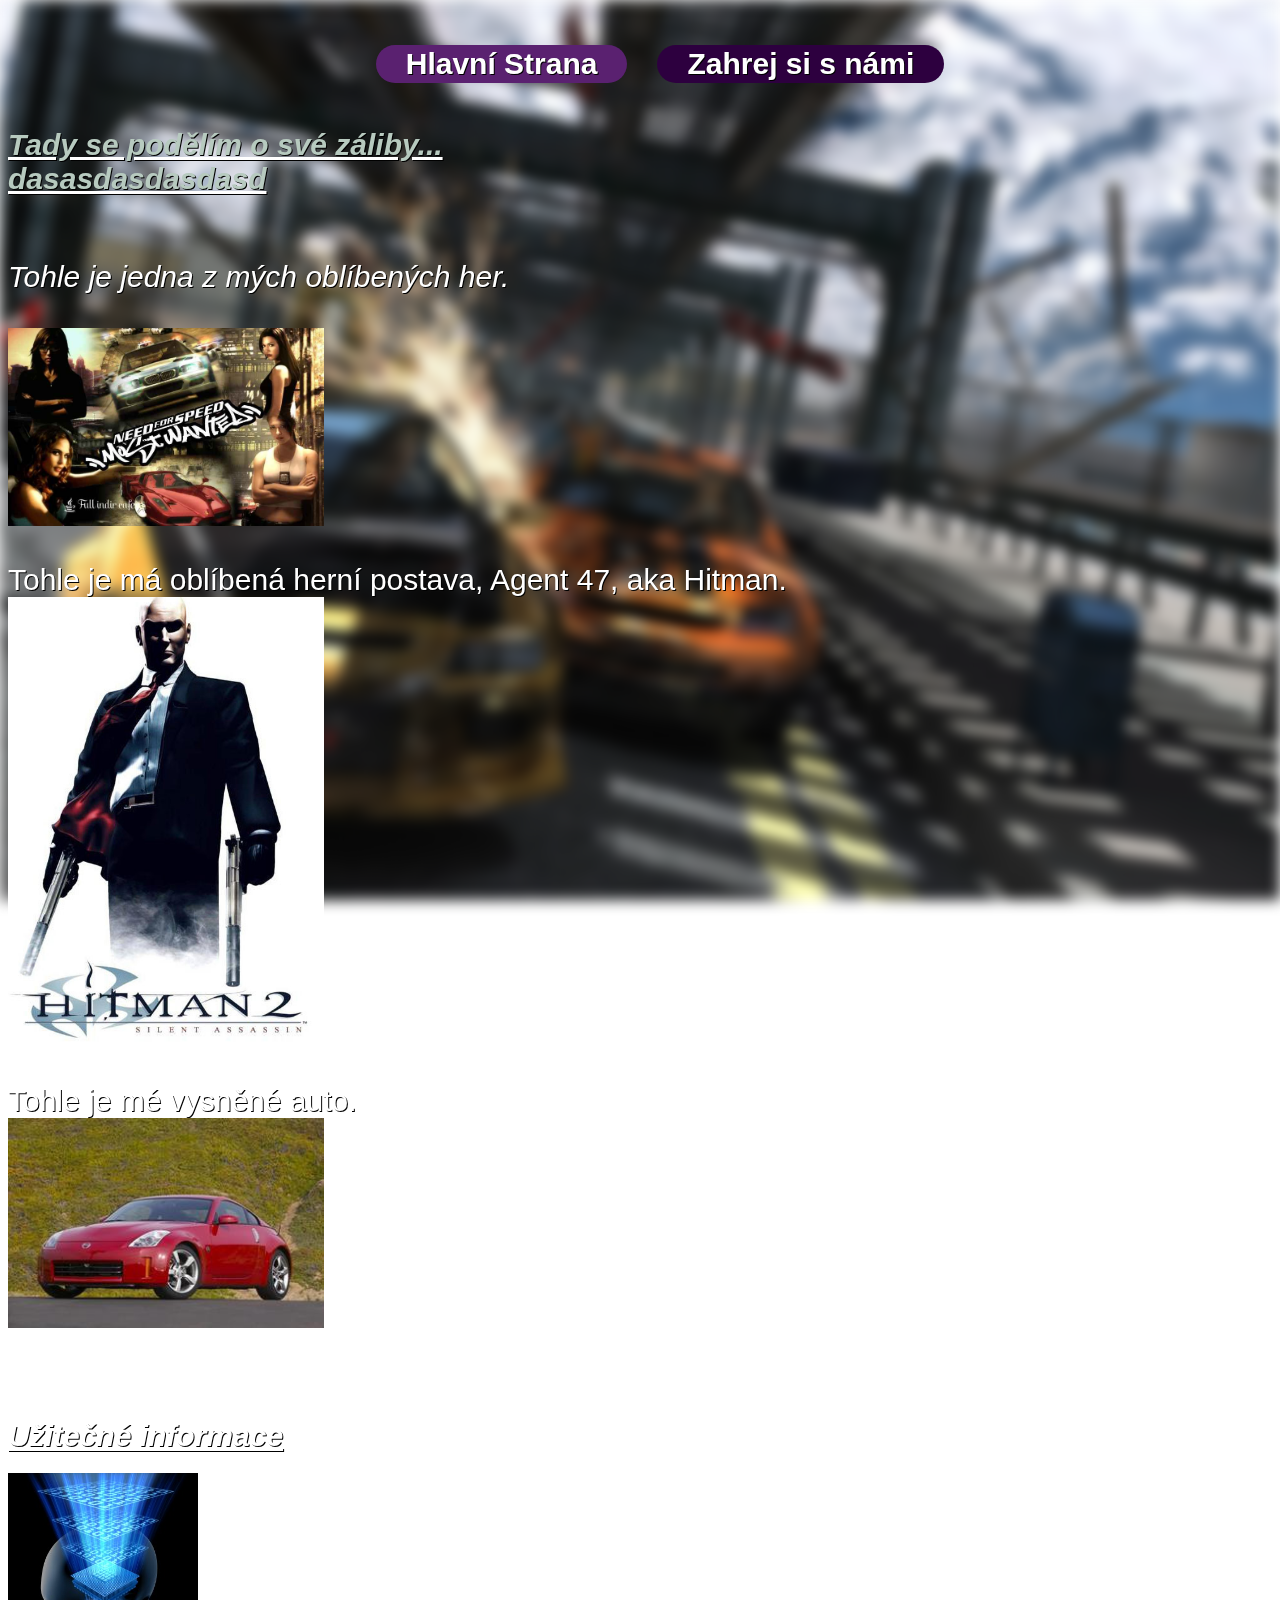
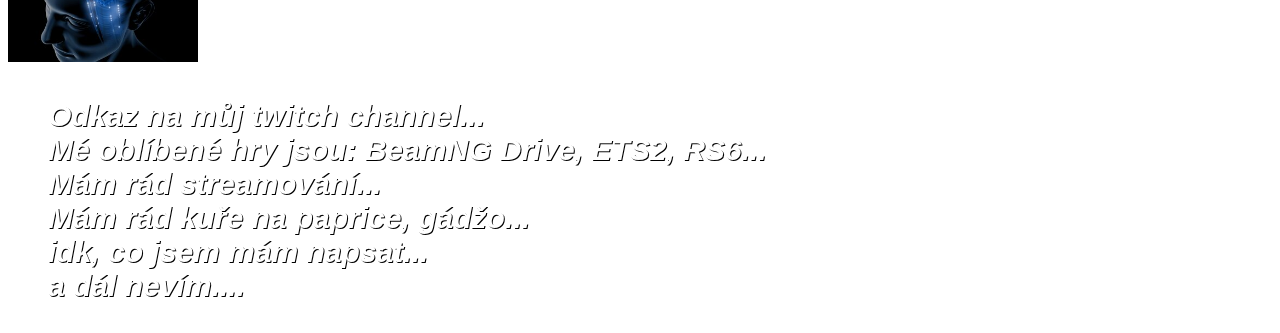
<file: index.html>
<!DOCTYPE html>
<html>

<head>
	<title>Portál Nostalgie</title>
	<link rel="stylesheet" href="style/style.css">
	</link>
	<link rel="icon" href="obrazky/peso.png">
	</link>
	<meta charset="UTF-8" />
</head>

<body>

	<nav>

		<ul class="navigacka">
			<li class="aktivni_polozka"><a href="index.html"><strong>Hlavní Strana</strong></a></li>
			<li class="neaktivni_polozka"><a href="index2.html"><strong>Zahrej si s námi</strong></a></li>
		</ul>

	</nav>

	<b>
		<u>
			<i>
				<p class="textik">
					Tady se podělím o své záliby...<br>
					dasasdasdasdasd
				</p>
			</i>
		</u>
	</b>
		<p>

			<i><br />
				<font size="6px" color="#000000"> Tohle je jedna z mých oblíbených her.
			</i><br /></font>
			<br /> <img src="obrazky/MW.jpg" width="25%" height="25%" />

		</p>

		<p>

			<font size="6px" color="#000000"> Tohle je má oblíbená herní postava, Agent 47, aka Hitman.</font><br />
			<img src="obrazky/hitman.jpg" width="25%" height="25%" />
		</p>

		<p>

			<font size="6px" color="#000000"> Tohle je mé vysněné auto.</font><br />
			<img src="obrazky/350z.jpg" width="25%" height="25%" /><br />
		</p>

		<br />
		<h1><u><i>Užitečné informace<h1></u></i><img src="obrazky/informace.jpg" width="15%" height="20%" />

			<ul>

				<font size="5px" color="black">
					<p id="odstavec4"><a href="http://www.twitch.tv/kuk1ncs" target="_blank">
							<font color="black" /><i>
								<li>
									<font size="5px" color="black" />Odkaz na můj twitch channel...
								</li>
							</i>
						</a>
				</font>
				<i>
					<li>Mé oblíbené hry jsou: BeamNG Drive, ETS2, RS6...</li>
				</i>
				<i>
					<li>Mám rád streamování...</li>
				</i>
				<i>
					<li>Mám rád kuře na paprice, gádžo...</li>
				</i>
				<i>
					<li>idk, co jsem mám napsat...</li>
				</i>
				<i>
					<li>a dál nevím....</li>
				</i><img id="thumbnail" src="obrazky/úvod.jpg" height="100%" width="100%" />
			</ul>



			</p>
</body>

</html>
</file>
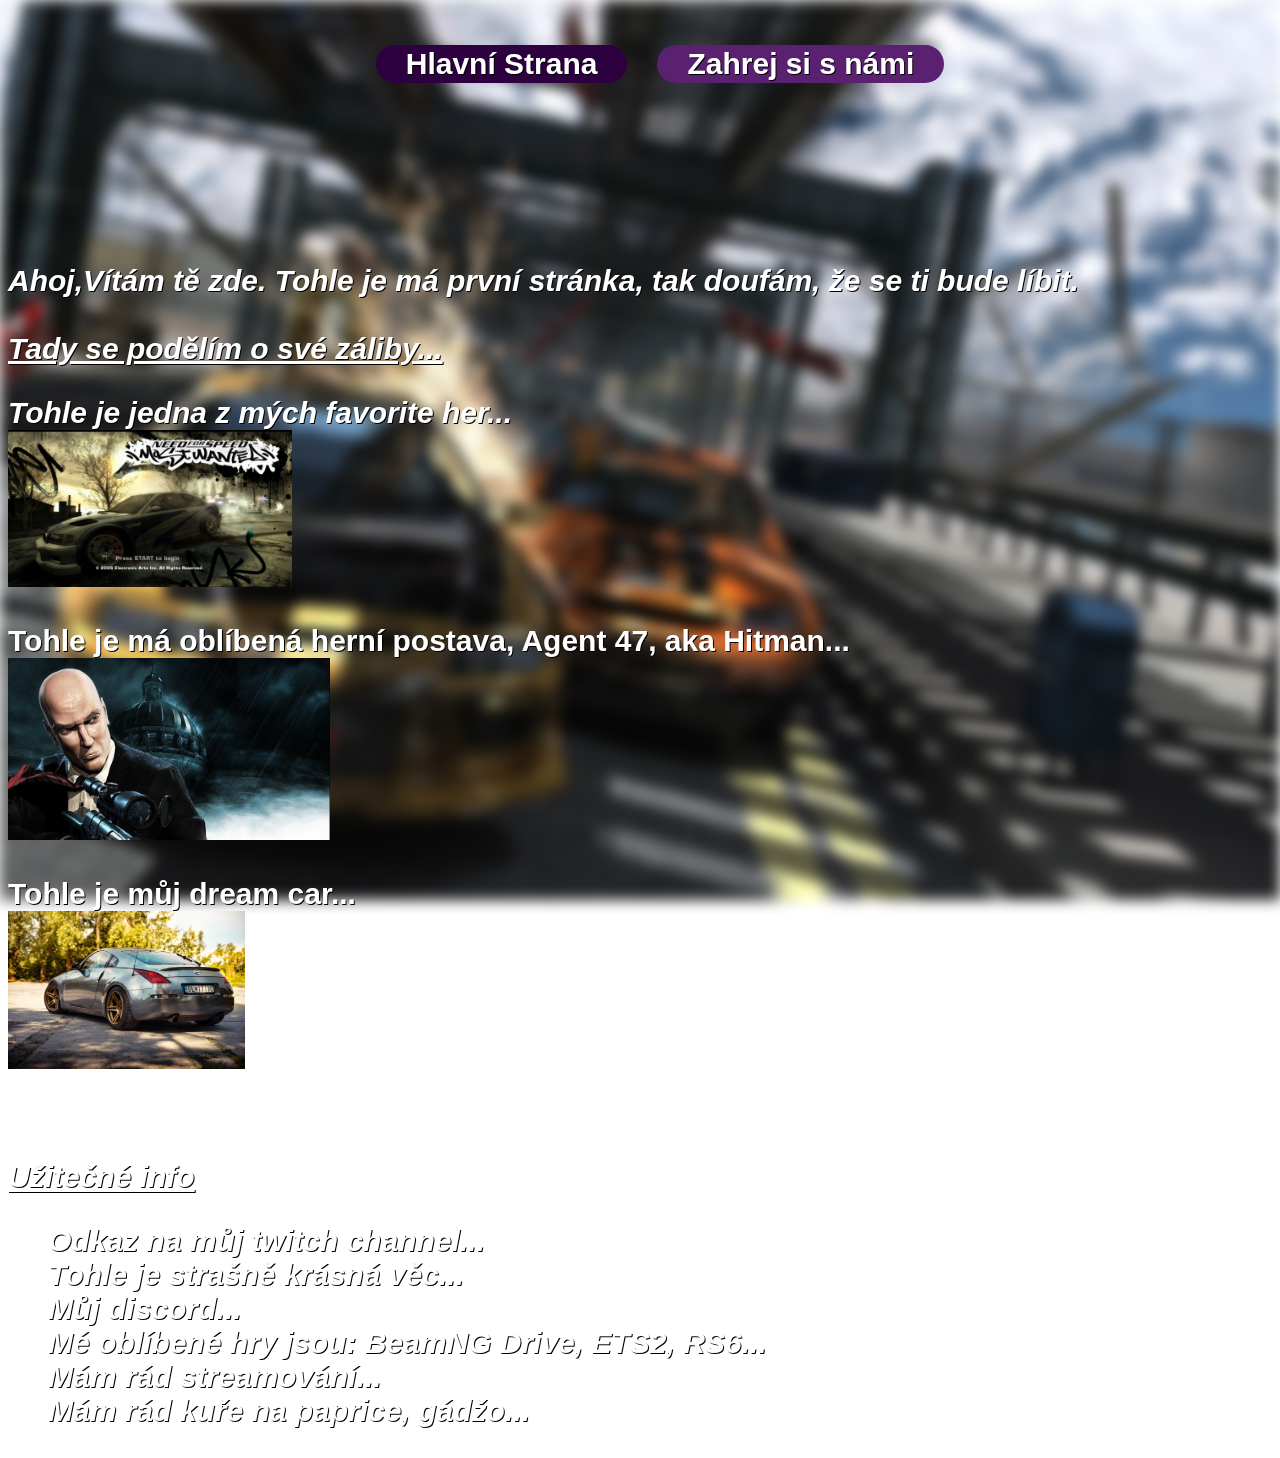
<file: index2.html>
<!DOCTYPE html>
<html>
    <head>
        <title>Portál Nostalgie</title>	
	    <link rel="stylesheet" href="style/style.css"></link>
		<link rel="icon" href="obrazky/peso.png"></link>
		<meta charset="UTF-8" />
	</head>
	
	<body>
	
	    <nav>
	
	             <ul class="navigacka">
	                   <li class="neaktivni_polozka"><a id="polozka1" href="index.html"><strong>Hlavní Strana</strong></a></li>
	                   <li class="aktivni_polozka"><a id="polozka2" href="index2.html"><strong>Zahrej si s námi</strong></a></li>
	            </ul>
	
	    </nav>
   
     <i><b><font size="5px"/></i>
	 <br/><br/><br/><br/>  
	 
	 
	 <i><b><font size="5px"/>Ahoj,Vítám tě zde. Tohle je má první stránka, tak doufám, že se ti bude líbit.</b></i><br/></font>
	 <br/><b><u><i><font size="6px" color="#000000"/>Tady se podělím o své záliby...</i><b></u></font> 
	
	<p id="odstavec1">
	
	<i><font size="6px" color="#000000"> Tohle je jedna z mých favorite her...</i><br/></font> 
	 <img src="obrazky/nfs.jpg" width="30%" height="25%"/>
	
	</p>
    
	<p id="odstavec2">
	
	<font size="6px" color="#000000"> Tohle je má oblíbená herní postava, Agent 47, aka Hitman...</font><br/>
	<img src="obrazky/hitmenlmao.jpg" width="30%" height="35%"/>
     </p>
	
	<p>
	
	 <p id=odstavec3><font size="6px" color="#000000"> Tohle je můj dream car...</font><br/>
	 <img src="obrazky/nísn.jpg" width="25%" height="25%"/><br/>
	</p>
	
	 <br/><h1><u><i><font color="black"/>Užitečné info<h1></u></i>
     
	 <ul id="list">
	
	   <font size="5px" color="black"><p id="odstavec4"><a href="http://www.twitch.tv/kuk1ncs" target="_blank"><font color="black"/><i><li><font size="5px" color="black"/>Odkaz na můj twitch channel...</li></i></a></font>
	   <font size="5px"  color="black"/><a href="https://www.youtube.com/watch?v=iik25wqIuFo" target="_blank"><font color="black"/><i><li>Tohle je strašně krásná věc...</li></i></a></font>
	   <font size="5px" color="black"><a href="https://discord.gg/RfX3sscf" target="_blank"><font color="black"/><i><li><font size="5px" color="black"/>Můj discord...</li></i></a></font>
		<i><li>Mé oblíbené hry jsou: BeamNG Drive, ETS2, RS6...</li></i>
			<i><li>Mám rád streamování...</li></i>
			<i><li>Mám rád kuře na paprice, gádžo...</li></i>	
			
			<img id="thumbnail" src="obrazky/úvod.jpg" height="100%" width="100%"  /> 
     </ul>
	 
     
	 
	 </p>
    </body>
</html>
</file>
<file: style/style.css>
* {
    font-size: 30px;
    font-family: Arial;
    color: #ffffff;
    text-shadow: #000000 1px 1px;
}

body {
    background-color: rgb(255, 255, 255);
}

nav {
    /* position: fixed; */
    margin: 0;
    padding: 0;
    width: 100%;
    border-radius: 999999px;
    top: 0;
    left: 0;
    /* background-color: #509403; */
}

a {
    text-decoration: none;
    /* font-family: Comic Sans MS; */
}

li.aktivni_polozka>a {
    color: #000000;
}

li.neaktivni_polozka>a {
    color: #000000;
}

.textik {
    font-size: 30px;
    font-family: sans-serif;
    color: #b7cabf;
}


/* ul 
{
    background-color: ; 
} */


ul.navigacka{
    display: flex;
    justify-content: center;
}

ul.navigacka>li {
    position: relative;
    margin: 15px;
    padding: 2px 30px;
    left: px;
    display: inline-block;
    transition: 0.5s;
    border-radius: 20px;
}

ul.navigacka>li:hover {
    background-color: #504b52;
}


.aktivni_polozka {
    background-color: #5a2170;
}

.neaktivni_polozka {
    background-color: #2d003f;
}

#odstavec1 {
    width: 75%;
}

#odstavec2 {
    width: 85%;
}

#odstavec3 {
    width: 75%;
}

#odstavec4 {
    width: 50%;
}

#thumbnail {
    position: fixed;
    object-fit: cover;
    left: 0px;
    top: 0px;
    z-index: -20;
    filter: blur(6.9px);
}

#list {
    z-index: 40;
}
</file>
